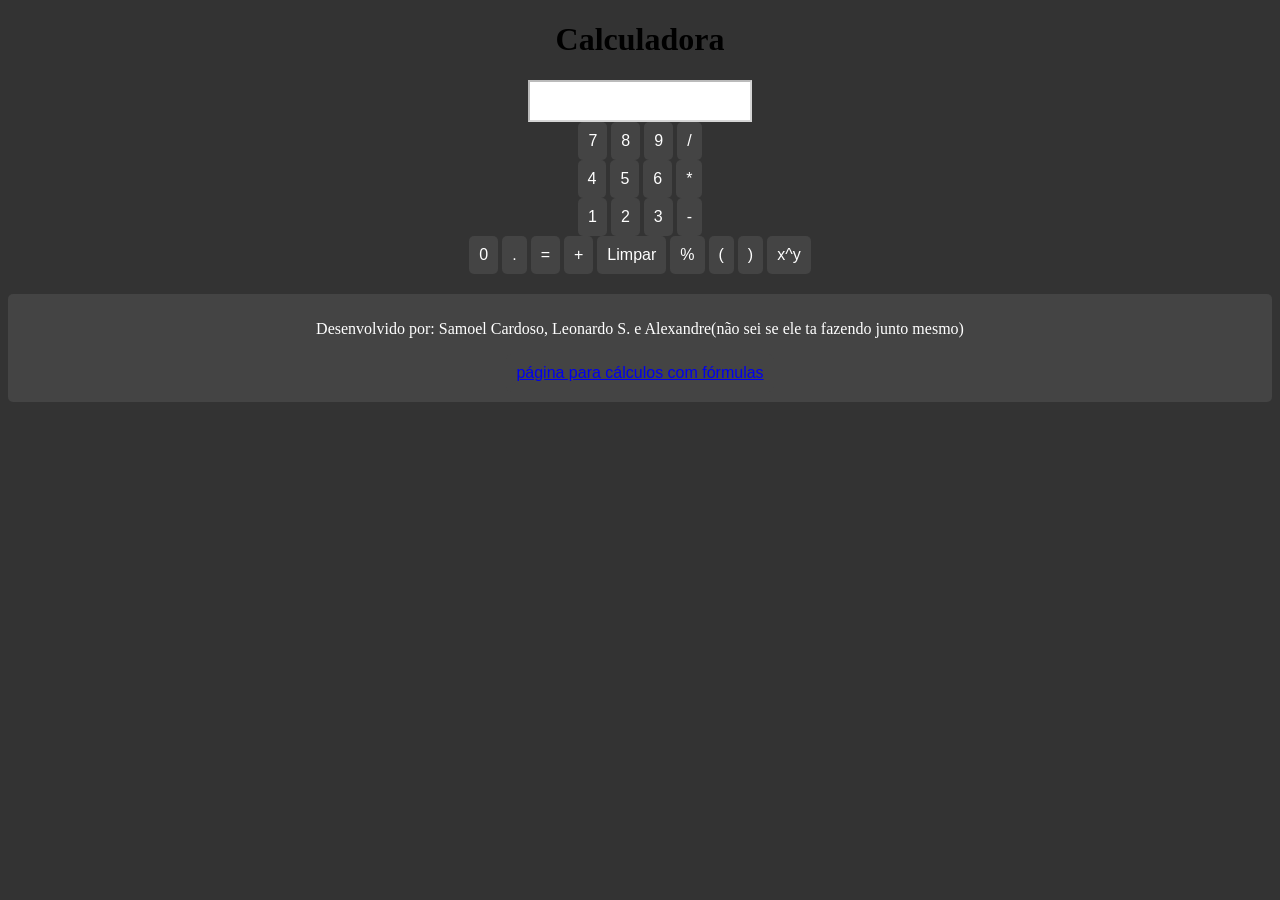
<file: index.html>
<!DOCTYPE html>
<html lang="PT-BR">

<head>

    <meta charset="UTF-8">
    <meta name="viewport" content="width=device-width, initial-scale=1.0">
    <script src="main.js" defer></script>
    <link rel="stylesheet" href="index.css">
    <title>Calculadora</title>
</head>

<body>
    <h1>Calculadora</h1>
    <input type="text" id="display" disabled>
    <br>
    <button onclick="appendToDisplay('7')">7</button>
    <button onclick="appendToDisplay('8')">8</button>
    <button onclick="appendToDisplay('9')">9</button>
    <button onclick="appendToDisplay('/')">/</button>
    <br>
    <button onclick="appendToDisplay('4')">4</button>
    <button onclick="appendToDisplay('5')">5</button>
    <button onclick="appendToDisplay('6')">6</button>
    <button onclick="appendToDisplay('*')">*</button>
    <br>
    <button onclick="appendToDisplay('1')">1</button>
    <button onclick="appendToDisplay('2')">2</button>
    <button onclick="appendToDisplay('3')">3</button>
    <button onclick="appendToDisplay('-')">-</button>
    <br>
    <button onclick="appendToDisplay('0')">0</button>
    <button onclick="appendToDisplay('.')">.</button>
    <button onclick="calcular()">=</button>
    <button onclick="appendToDisplay('+')">+</button>
    <button onclick="clearDisplay()">Limpar</button>
    <button onclick="appendToDisplay('%')">%</button>
    <button onclick="appendToDisplay('(')">(</button>
    <button onclick="appendToDisplay(')')">)</button>
    <button onclick="appendToDisplay('^')">x^y</button>

    <footer>
        <p>Desenvolvido por: Samoel Cardoso, Leonardo S. e Alexandre(não sei se ele ta fazendo junto mesmo)</p>
        <button>
            <a href="second.html" class="botao">página para cálculos com fórmulas</a>
        </button>
    </footer>
</body>

</html>
</file>
<file: index.css>
body {
    text-align: center;
    font-family: 'Times New Roman', serif;
    background-color: #333333;
}

input {
    color: #0f0f0f;
    background-color: #ffffff;
    padding: 10px;
    font-size: 16px;
}

button {
    padding: 10px;
    font-size: 16px;
    background-color: #444444;
    color: #ffffff;
    border: none;
    border-radius: 5px;
    cursor: pointer;
}

footer {
    margin-top: 20px;
    padding: 10px;
    font-size: 16px;
    background-color: #444444;
    color: #ffffff;
    border: none;
    border-radius: 5px;
}
</file>
